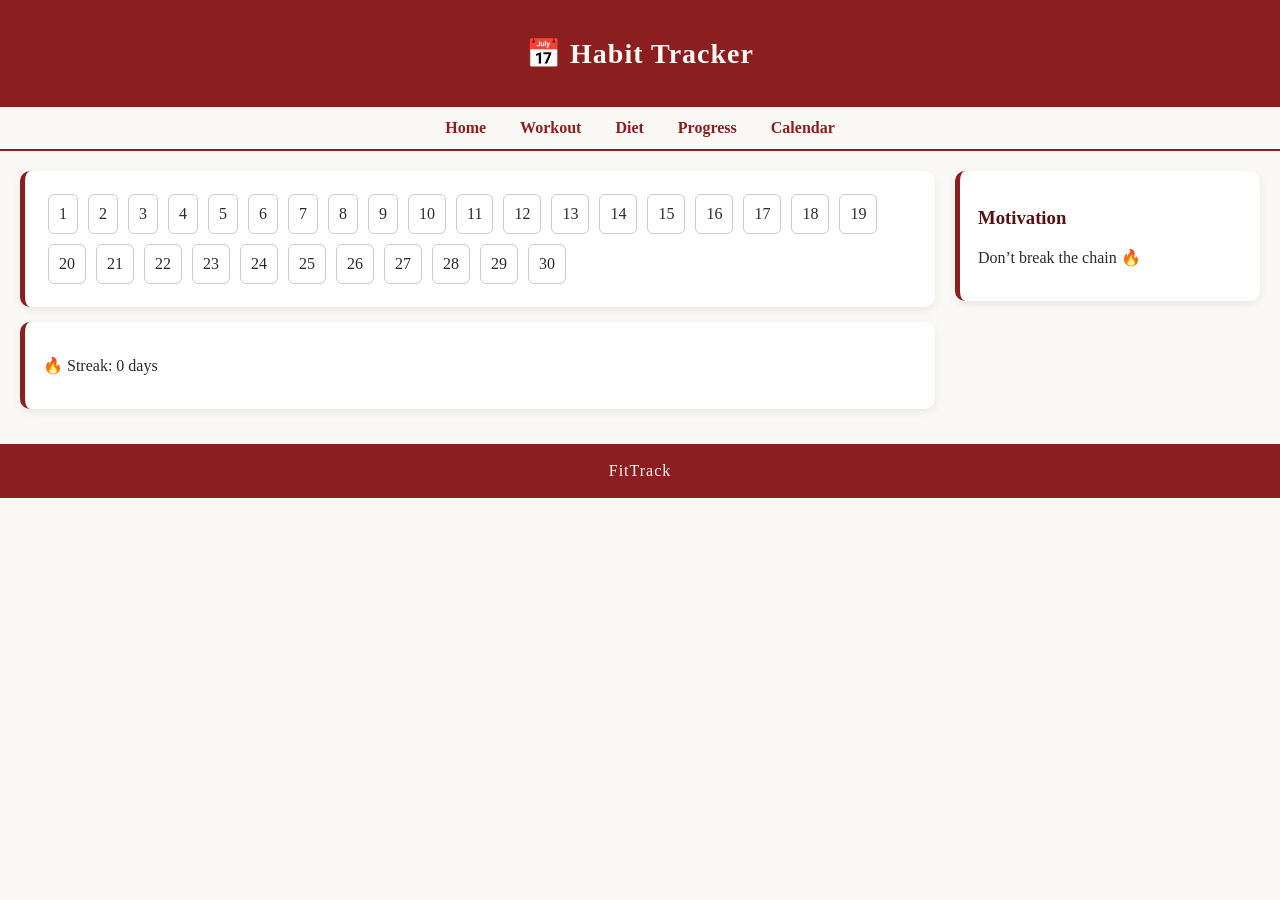
<file: calendar.html>
<!DOCTYPE html>
<html lang="en">
<head>
<meta charset="UTF-8">
<meta name="viewport" content="width=device-width, initial-scale=1.0">
<title>Calendar</title>

<link rel="stylesheet" href="style.css">
</head>

<body>

<header><h1>📅 Habit Tracker</h1></header>

<nav>
  <a href="index.html" >Home</a>
  <a href="workout.html" target="_blank">Workout</a>
  <a href="diet.html" target="_blank">Diet</a>
  <a href="progress.html" target="_blank">Progress</a>
  <a href="calendar.html" >Calendar</a>
</nav>

<main>

<section>
  <div class="card">
    <div id="calendarGrid"></div>
  </div>

  <div class="card">
    <p id="streak"></p>
  </div>
</section>

<aside>
  <div class="card">
    <h3>Motivation</h3>
    <p>Don’t break the chain 🔥</p>
  </div>
</aside>

</main>

<footer>FitTrack</footer>

<script src="script.js"></script>
</body>
</html>
</file>
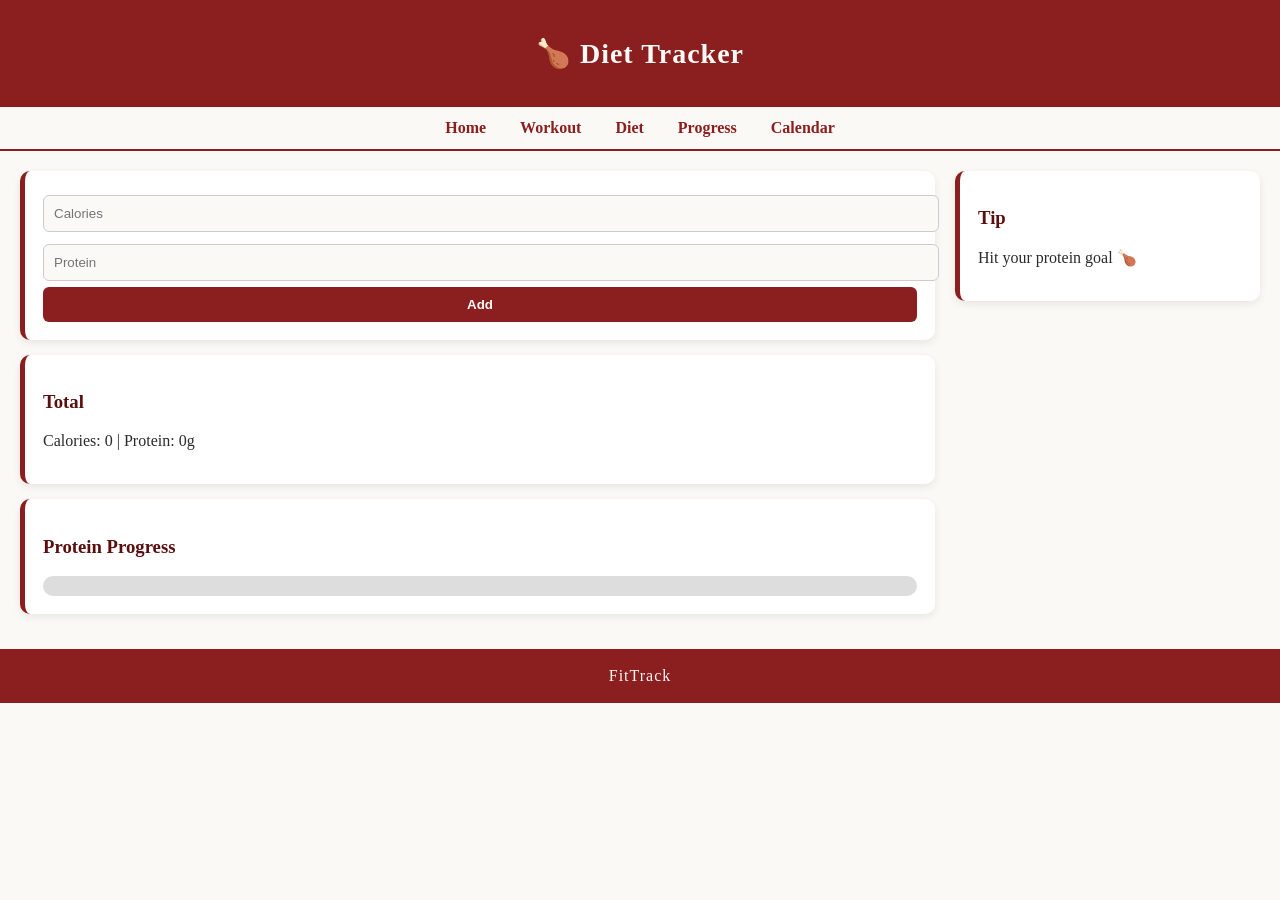
<file: diet.html>
<!DOCTYPE html>
<html lang="en">
<head>
<meta charset="UTF-8">
<meta name="viewport" content="width=device-width, initial-scale=1.0">
<title>Diet</title>

<link rel="stylesheet" href="style.css">
</head>

<body>

<header><h1>🍗 Diet Tracker</h1></header>

<nav>
 <a href="index.html" >Home</a>
  <a href="workout.html" target="_blank">Workout</a>
  <a href="diet.html" >Diet</a>
  <a href="progress.html" target="_blank">Progress</a>
  <a href="calendar.html" target="_blank">Calendar</a>
</nav>

<main>

<section>
  <div class="card">
    <input id="calories" type="number" placeholder="Calories">
    <input id="protein" type="number" placeholder="Protein">
    <button onclick="addDiet()">Add</button>
  </div>

  <div class="card">
    <h3>Total</h3>
    <p id="total"></p>
  </div>
  <div class="card">
  <h3>Protein Progress</h3>
  <div class="progress-bar">
    <div id="progressFill"></div>
  </div>
</div>
</section>

<aside>
  <div class="card">
    <h3>Tip</h3>
    <p>Hit your protein goal 🍗</p>
  </div>
</aside>

</main>

<footer>FitTrack</footer>

<script src="script.js"></script>
</body>
</html>
</file>
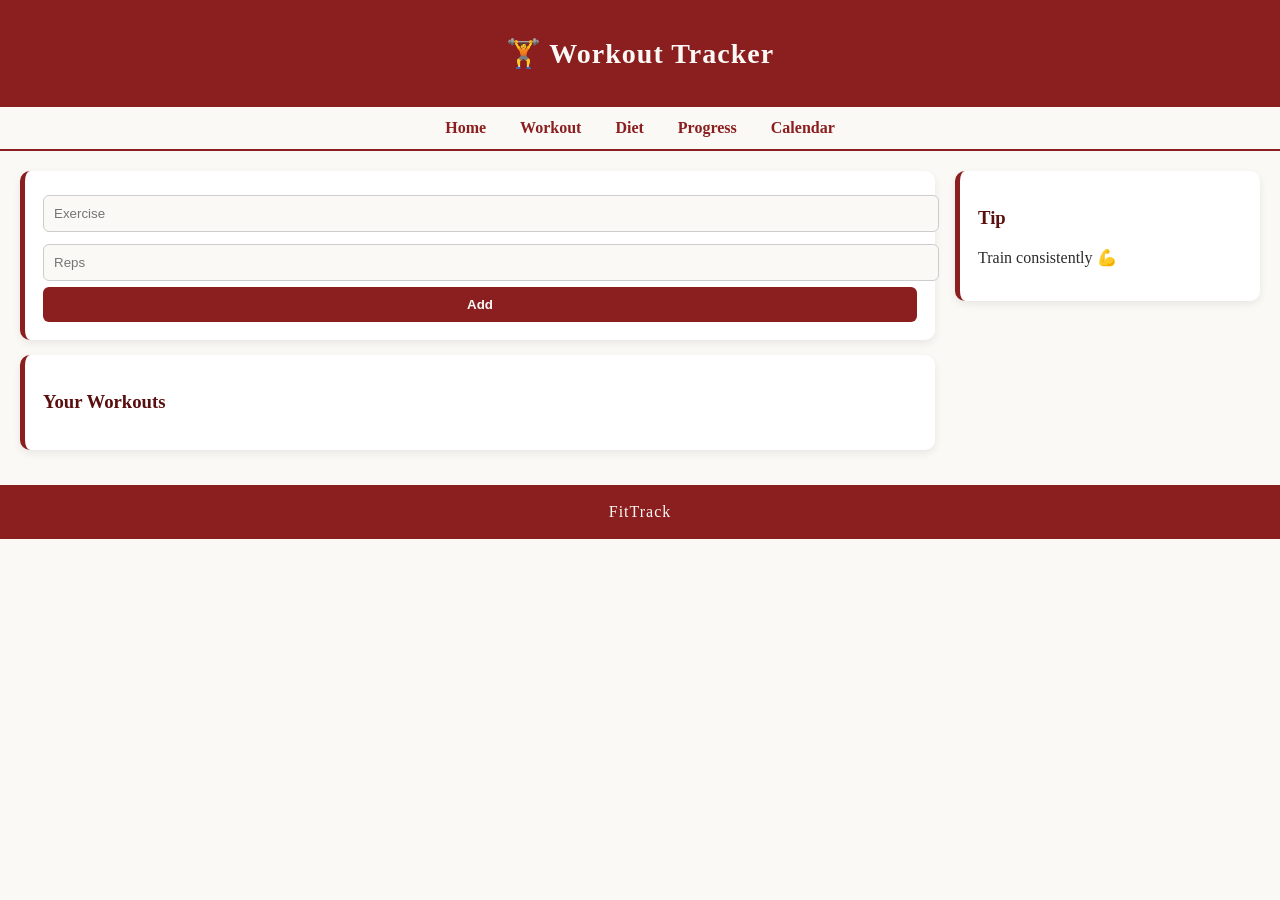
<file: workout.html>
<!DOCTYPE html>
<html lang="en">
<head>
<meta charset="UTF-8">
<meta name="viewport" content="width=device-width, initial-scale=1.0">
<title>Workout</title>

<link rel="stylesheet" href="style.css">
</head>

<body>

<header><h1>🏋️ Workout Tracker</h1></header>

<nav>
   <a href="index.html" >Home</a>
  <a href="workout.html">Workout</a>
  <a href="diet.html" target="_blank">Diet</a>
  <a href="progress.html" target="_blank">Progress</a>
  <a href="calendar.html" target="_blank">Calendar</a>
</nav>

<main>

<section>
  <div class="card">
    <input id="exercise" placeholder="Exercise">
    <input id="reps" type="number" placeholder="Reps">
    <button onclick="addWorkout()">Add</button>
  </div>

  <div class="card">
    <h3>Your Workouts</h3>
    <ul id="workoutList"></ul>
  </div>
</section>

<aside>
  <div class="card">
    <h3>Tip</h3>
    <p>Train consistently 💪</p>
  </div>
</aside>

</main>

<footer>FitTrack</footer>

<script src="script.js"></script>
</body>
</html>
</file>
<file: style.css>
/* BODY */
body {
  font-family: 'Georgia', serif;
  margin: 0;
  background: #FAF9F6; /* Off-white Roman parchment theme */
  color: #2B2B2B;
}

/* HEADER + FOOTER */
header, footer {
  background: #8B1E1E;
  color: #FAF9F6;
  text-align: center;
  padding: 18px;
  letter-spacing: 1px;
}

/* NAV */
nav {
  background: #FAF9F6;
  text-align: center;
  padding: 12px;
  border-bottom: 2px solid #8B1E1E;
}

nav a {
  margin: 0 15px;
  text-decoration: none;
  color: #8B1E1E;
  font-weight: bold;
}

nav a:hover {
  text-decoration: underline;
}

/* LAYOUT */
main {
  display: flex;
  padding: 20px;
}

/* CONTENT */
section {
  flex: 3;
}

aside {
  flex: 1;
  margin-left: 20px;
}

/* CARDS */
.card {
  background: #ffffff;
  padding: 18px;
  margin-bottom: 15px;
  border-radius: 10px;
  border-left: 5px solid #8B1E1E;
  box-shadow: 0 3px 8px rgba(0,0,0,0.08);
}

/* HEADINGS */
h1 {
  font-size: 28px;
}

h2 {
  color: #8B1E1E;
}

h3 {
  color: #5A0F0F;
}

/* INPUT */
input {
  width: 100%;
  padding: 10px;
  margin: 6px 0;
  border: 1px solid #ccc;
  border-radius: 6px;
  background: #FAF9F6;
}

/* BUTTON */
button {
  width: 100%;
  padding: 10px;
  background: #8B1E1E;
  color: #FAF9F6;
  border: none;
  border-radius: 6px;
  cursor: pointer;
  font-weight: bold;
  transition: 0.2s;
}

button:hover {
  background: #5A0F0F;
}

/* CALENDAR */
.day {
  display: inline-block;
  padding: 10px;
  margin: 5px;
  background: #ffffff;
  border: 1px solid #ccc;
  cursor: pointer;
  border-radius: 6px;
}

.day.active {
  background: #8B1E1E;
  color: #FAF9F6;
}

/* MOBILE */
@media (max-width: 700px) {
  main {
    flex-direction: column;
  }

  aside {
    margin-left: 0;
  }
}

/* PROGRESS BAR */
.progress-bar {
  width: 100%;
  height: 20px;
  background: #ddd;
  border-radius: 10px;
  overflow: hidden;
}

#progressFill {
  height: 100%;
  width: 0%;
  background: #8B1E1E;
  transition: 0.3s;
}
</file>
